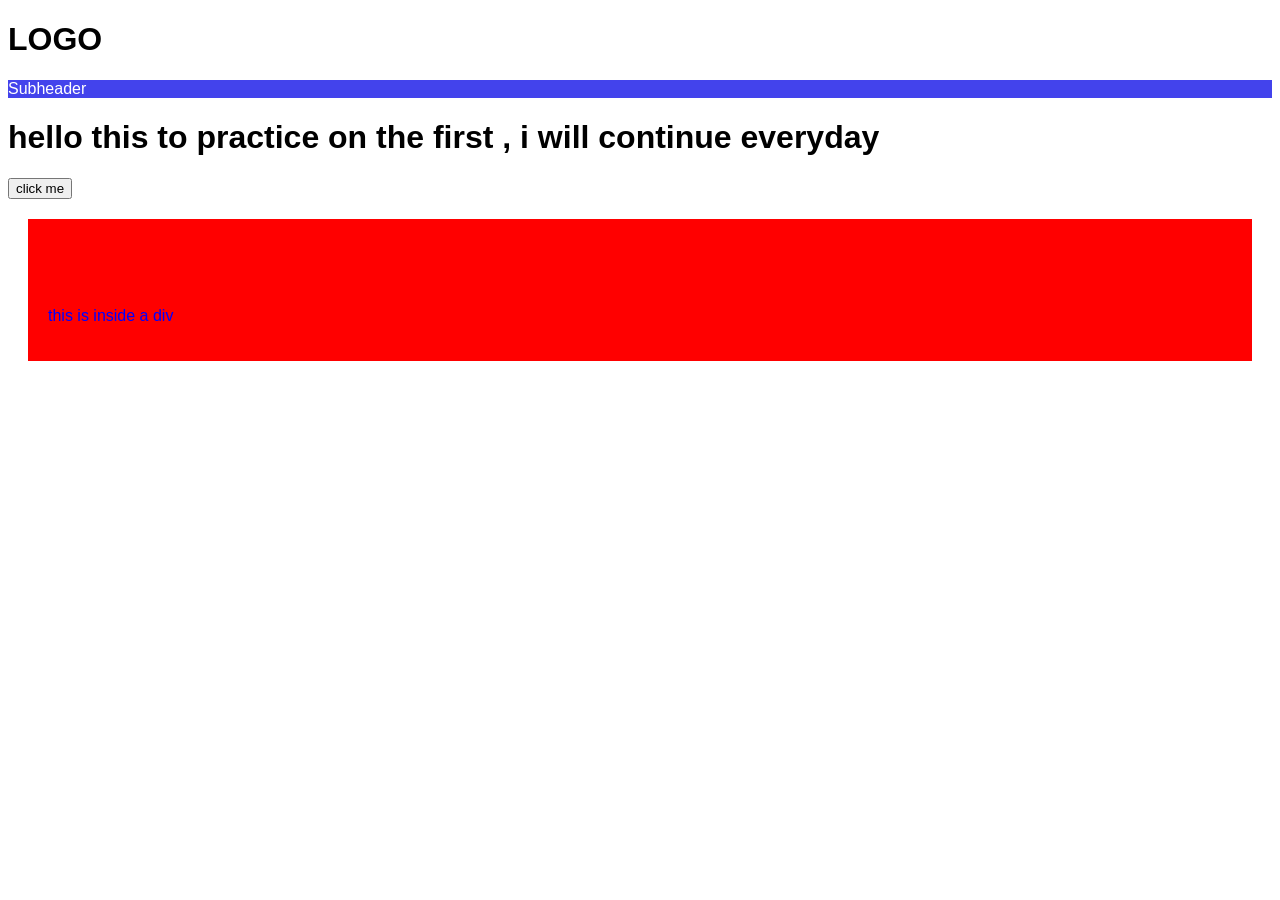
<file: service.html>
<!DOCTYPE html>
<html>

<head>
    <title> Trial and error</title>
    <link rel="stylesheet" href="style.css" type="text/css">
</head>

<body>

    <div class="header">
        <h1>LOGO</h1>
    </div>

    <div style="background: rgb(67, 67, 236); color: white;">Subheader</div>


    <h1>hello this to practice on the first , i will continue everyday</h1>
    </h1>
    <button>click me</button>
    <div class="card">
        <h2>mimi mimi</h2>
        <p>this is inside a div</p>
    </div>

</body>

</html>
</file>
<file: style.css>
.card {
    background-color: red;
    color: blue;
    padding:20px;
    margin: 20px;
}

/*********

A) INLINE STYLE
B) CLASS (.className)
C) ID SELECTOR (#selectorName)

HEXCODE: 0 1 2 3 4 5 6 7 8 9 A B C D E F
**/
body {
    font-family: "Saira Stencil", sans-serif;
  font-optical-sizing: auto;
  font-weight: normal;
  font-style: normal;
}

h2 {
    color: red; 
}
#header {
    color: white; 
}
.page-title {
    font-size:40px;
   color: #000000; 
}
.btn{
    background-color: darkgrey;
    color: darkslateblue;
    padding: 10px;
}
</file>
